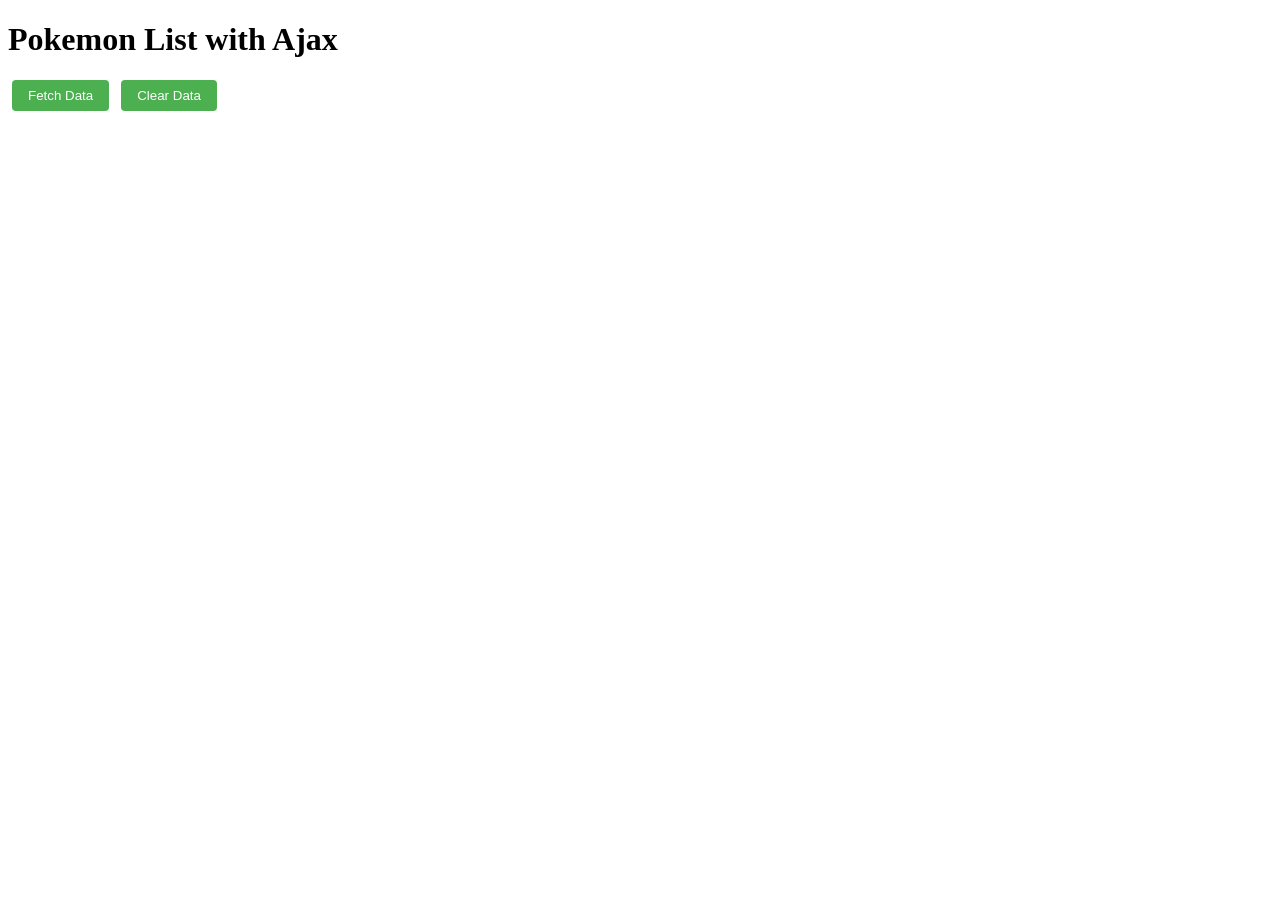
<file: pokemon-list/index.html>
<!DOCTYPE html>
<html lang="en">

<head>
  <meta charset="UTF-8" />
  <title>Progate</title>
  <link rel="stylesheet" href="style.css">
</head>

<body>
  <h1>Pokemon List with Ajax</h1>
  <button type="button" class="btn-click" id="button" onclick="fetchData()">Fetch Data</button>
  <button type="button" class="btn-click" id="clearDT" onclick="clearData()">Clear Data</button>
  <div id="progate"></div>
  <div class="pagination" id="pagination"></div>
  <script src="script.js"></script>
</body>

</html>
</file>
<file: pokemon-list/style.css>
table {
  border-collapse: collapse;
  width: 100%;
  margin-top: 20px;
}

th,
td {
  border: 1px solid #ddd;
  padding: 8px;
  text-align: left;
}

th {
  background-color: #4CAF50;
  color: white;
}

tr {
  text-transform: capitalize;
}

tr:nth-child(even) {
  background-color: #f2f2f2;
}

.pagination {
  margin-top: 20px;
  text-align: center;
}

.pagination button {
  background-color: #4CAF50;
  color: white;
  padding: 8px 16px;
  margin: 0 4px;
  border: none;
  border-radius: 4px;
  cursor: pointer;
}

.pagination button:hover {
  background-color: #227727;
}

.pagination button.active {
  background-color: #3c8b41;
}

.pagination button.active:hover {
  background-color: #227727;
}

.btn-click {
  background-color: #4CAF50;
  color: white;
  padding: 8px 16px;
  margin: 0 4px;
  border: none;
  border-radius: 4px;
  cursor: pointer;
}

.btn-click:hover {
  background-color: #227727;
}
</file>
